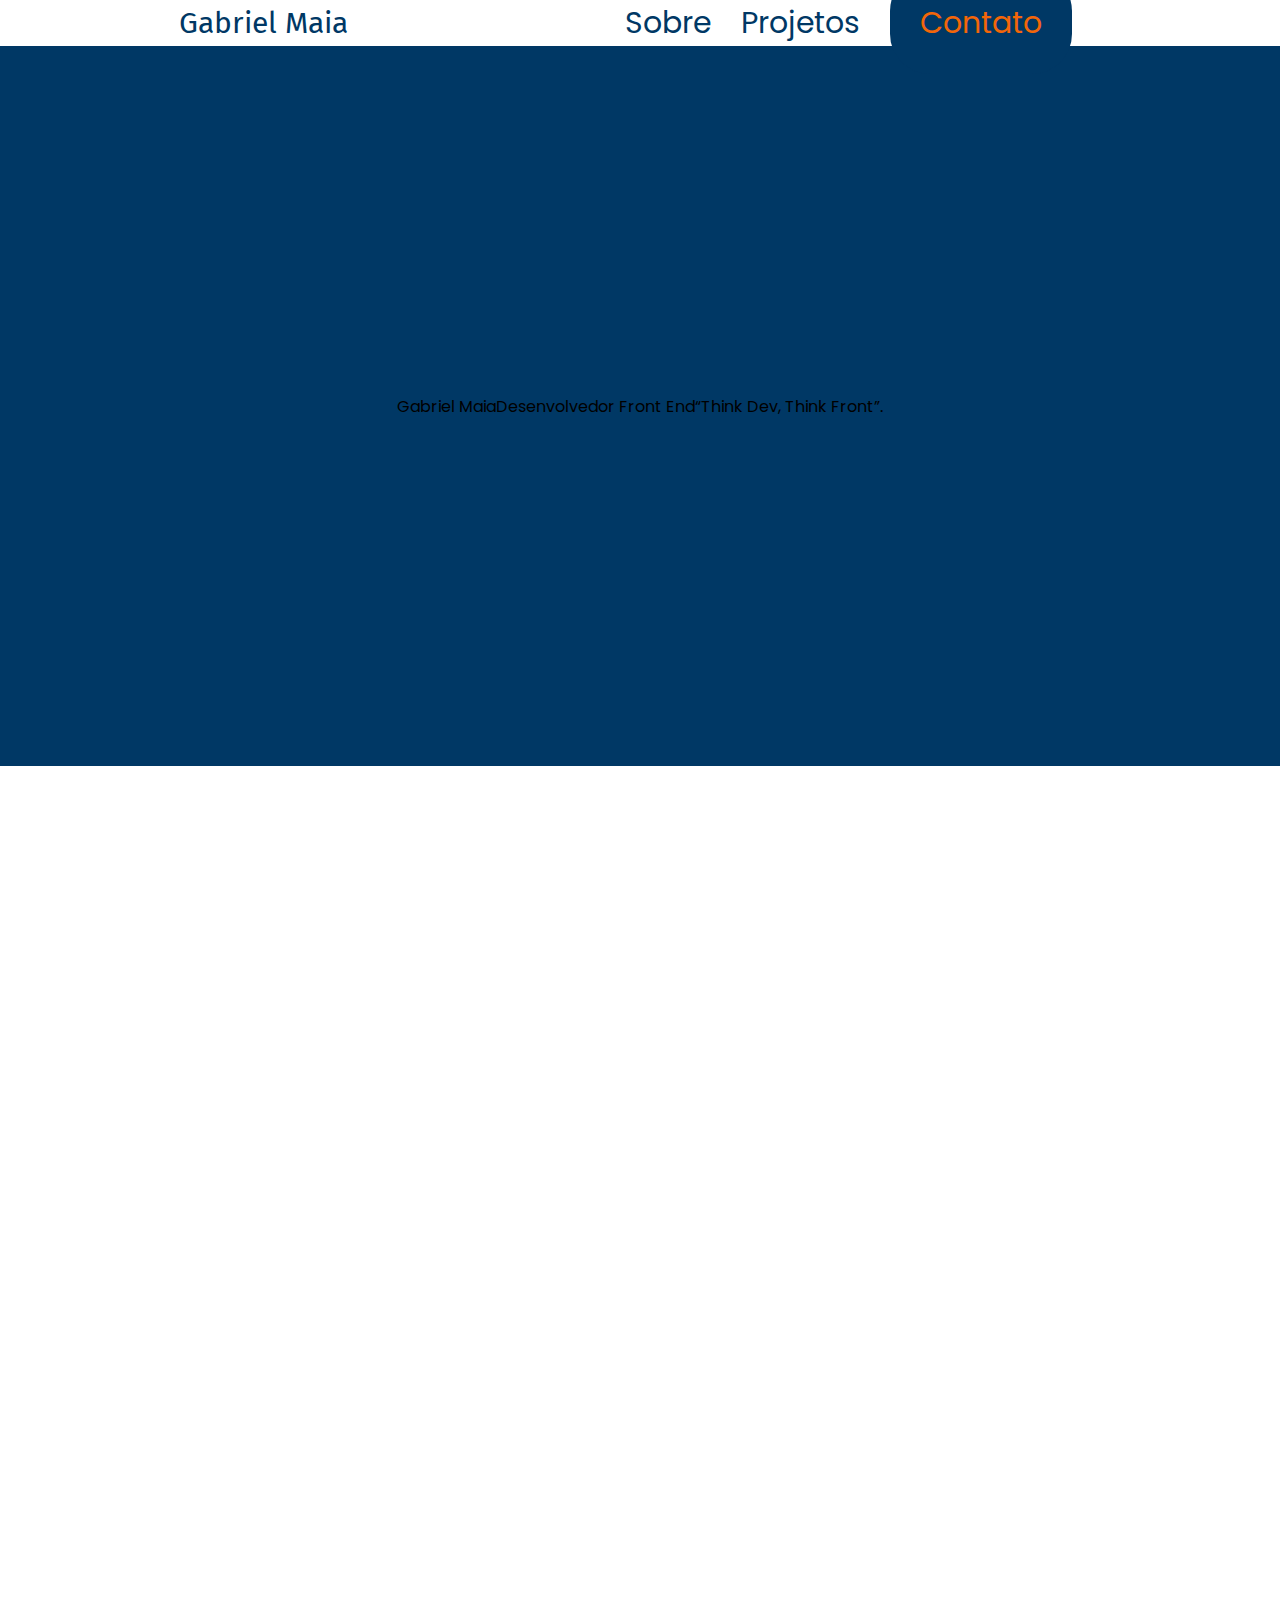
<file: index.html>
<!DOCTYPE html>
<html lang="pt-br">
<head>
    <meta charset="UTF-8">
    <meta http-equiv="X-UA-Compatible" content="IE=edge">
    <meta name="viewport" content="width=device-width, initial-scale=1.0">
    <link rel="stylesheet" href="./css/style.css">
    <title>Document</title>
</head>
<body>
    <div class="container">
        
        <header>
            <nav class="nav-header">
                <a href="./index.html" class="logo">Gabriel Maia</a>
                <ul>
                    <li><a href="./sobre.html">Sobre</a></li>
                    <li><a href="./projeto.html">Projetos</a></li>
                    <li><a href="./contato.html " class="contato">Contato</a></li>
                </ul>
            </nav>
        </header> 

        
    </div>
    <main class="main">
        <p>
            Gabriel Maia
        </p>
        <p>
            Desenvolvedor Front End
        </p>
        <p>
            “Think Dev, Think Front”. 
        </p>
    </main>
    <footer>
        
    </footer>
</body>
</html>
</file>
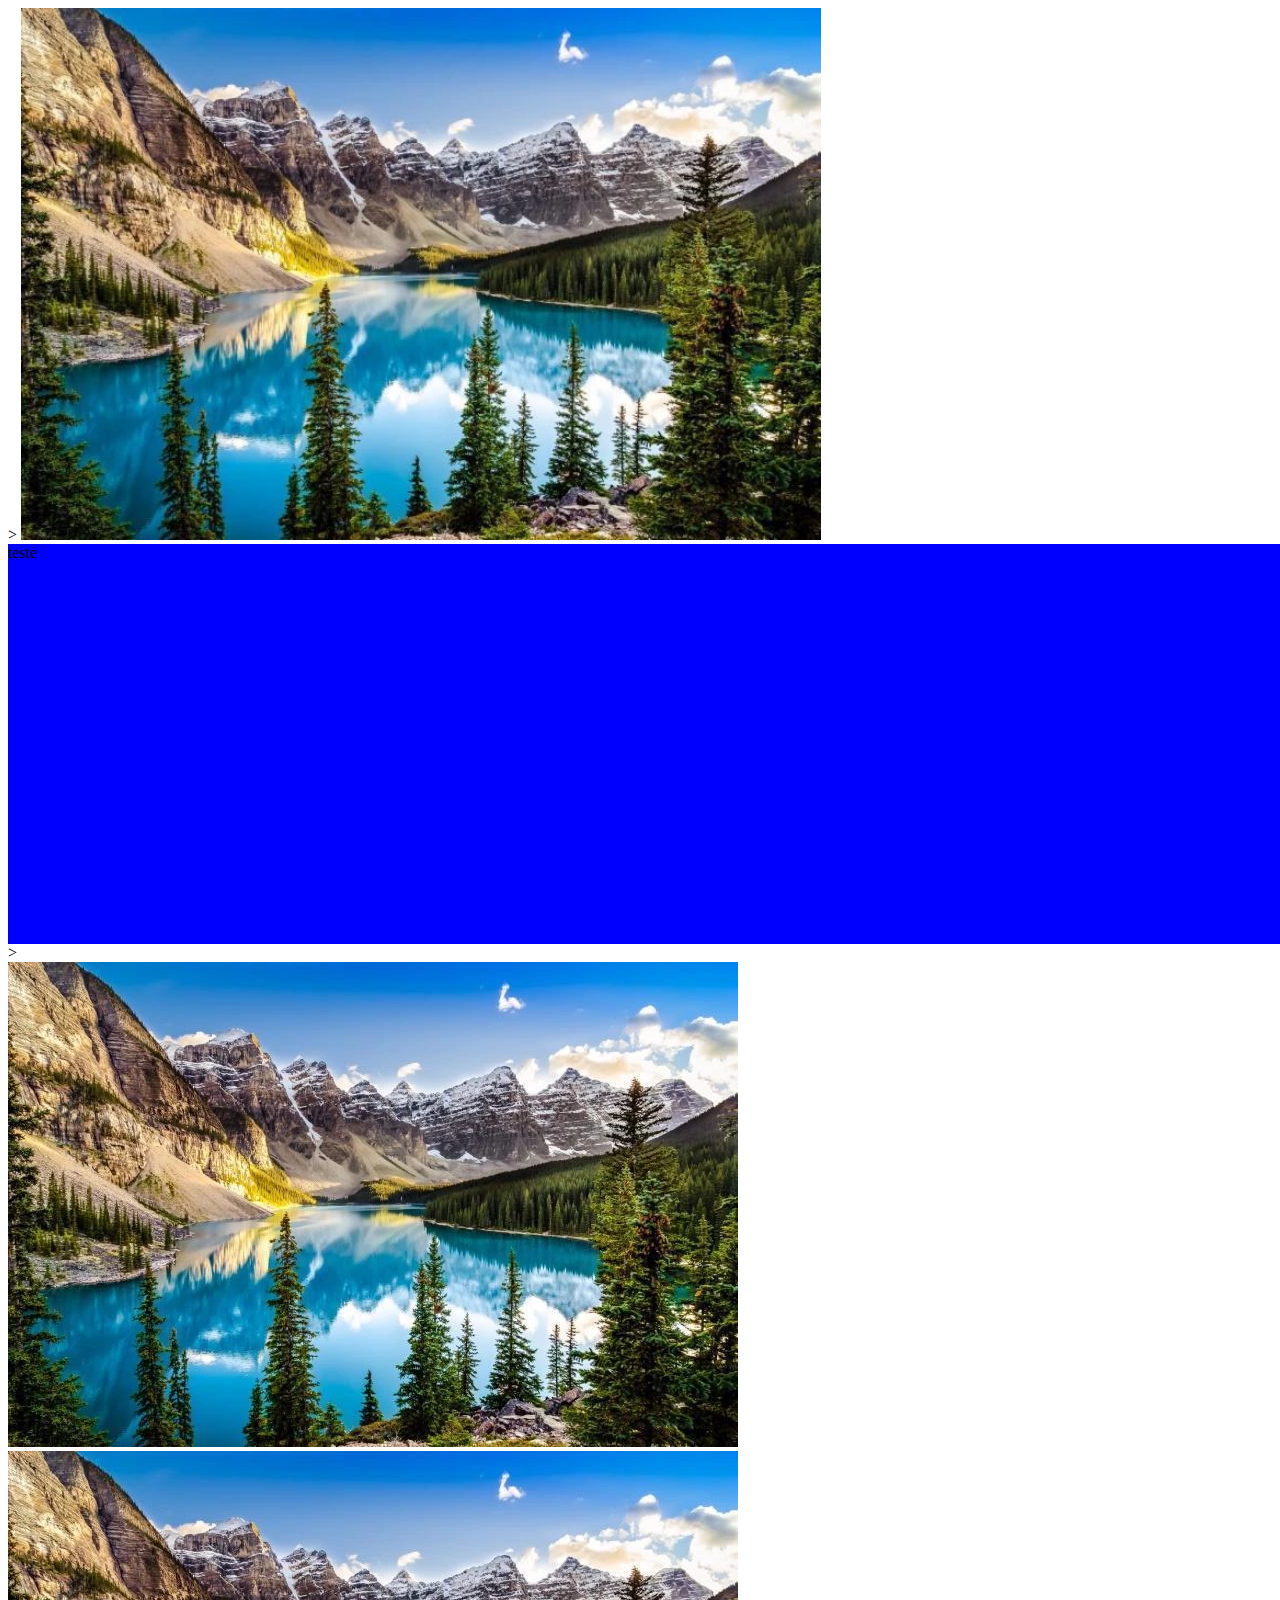
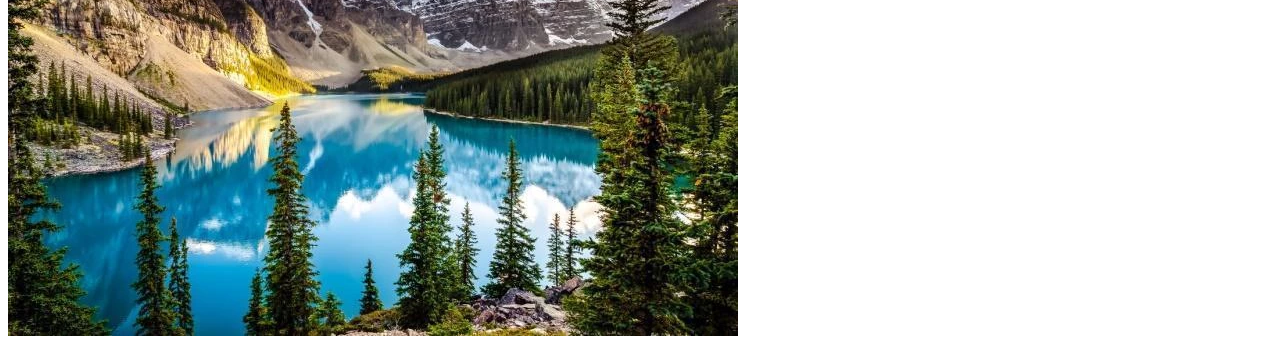
<file: cssBasico/index.html>
<!DOCTYPE html>
<html lang="en">
<head>
    <meta charset="UTF-8">
    <meta http-equiv="X-UA-Compatible" content="IE=edge">
    <meta name="viewport" content="width=device-width, initial-scale=1.0">
    <title>Document</title>
    <style>
        #foto{
            width: 50pc;
        }
        .teste  {
            background-color: blue;
            width: 500pc;
            height: 400px;
        }
    </style>
</head>
<body>
    <!--Unidades de medidas Fixas -->>
    <img width="500" id="foto" src="./lago-moraine-canada-1.jpg" alt="">

    <div class="teste">
        teste
    </div>

      <!--Unidades de medida relativas -->>

      
      <div id= "azul">
            <img src="./lago-moraine-canada-1.jpg" alt="">
      </div>
      <div id= "vermelho">
        <img src="./lago-moraine-canada-1.jpg" alt="">
    </div>
  
</body>
</html>
</file>
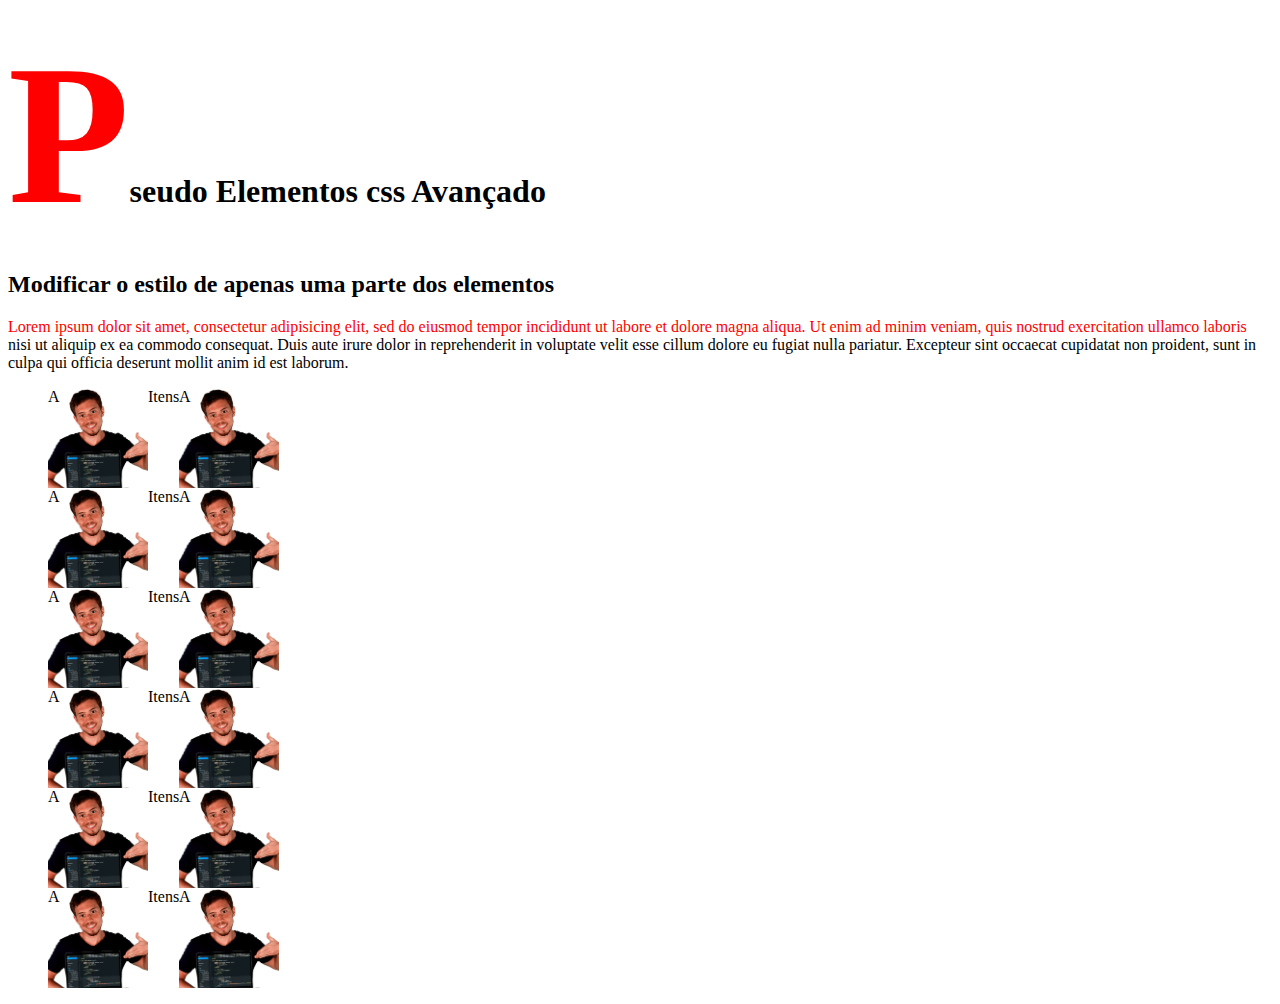
<file: pseudoElementos/index.html>
<!DOCTYPE html>
<html lang="pt-br" dir="ltr">
<head>
	<meta charset="utf-8">
	<meta name="viewport" content="width=device-width, initial-scale=1">
	<link rel="stylesheet" type="text/css" href="./css/style.css">
	<title></title>
</head>
<body>   
	<h1>Pseudo Elementos css Avançado</h1>
	<h2>Modificar o estilo de apenas uma parte dos elementos</h2>
	<p>Lorem ipsum dolor sit amet, consectetur adipisicing elit, sed do eiusmod
	tempor incididunt ut labore et dolore magna aliqua. Ut enim ad minim veniam,
	quis nostrud exercitation ullamco laboris nisi ut aliquip ex ea commodo
	consequat. Duis aute irure dolor in reprehenderit in voluptate velit esse
	cillum dolore eu fugiat nulla pariatur. Excepteur sint occaecat cupidatat non
	proident, sunt in culpa qui officia deserunt mollit anim id est laborum.</p>

	<ul>
		<li>Itens</li>
		<li>Itens</li>
		<li>Itens</li>
		<li>Itens</li>
		<li>Itens</li>
		<li>Itens</li>
	</ul>
</body>
</html>
</file>
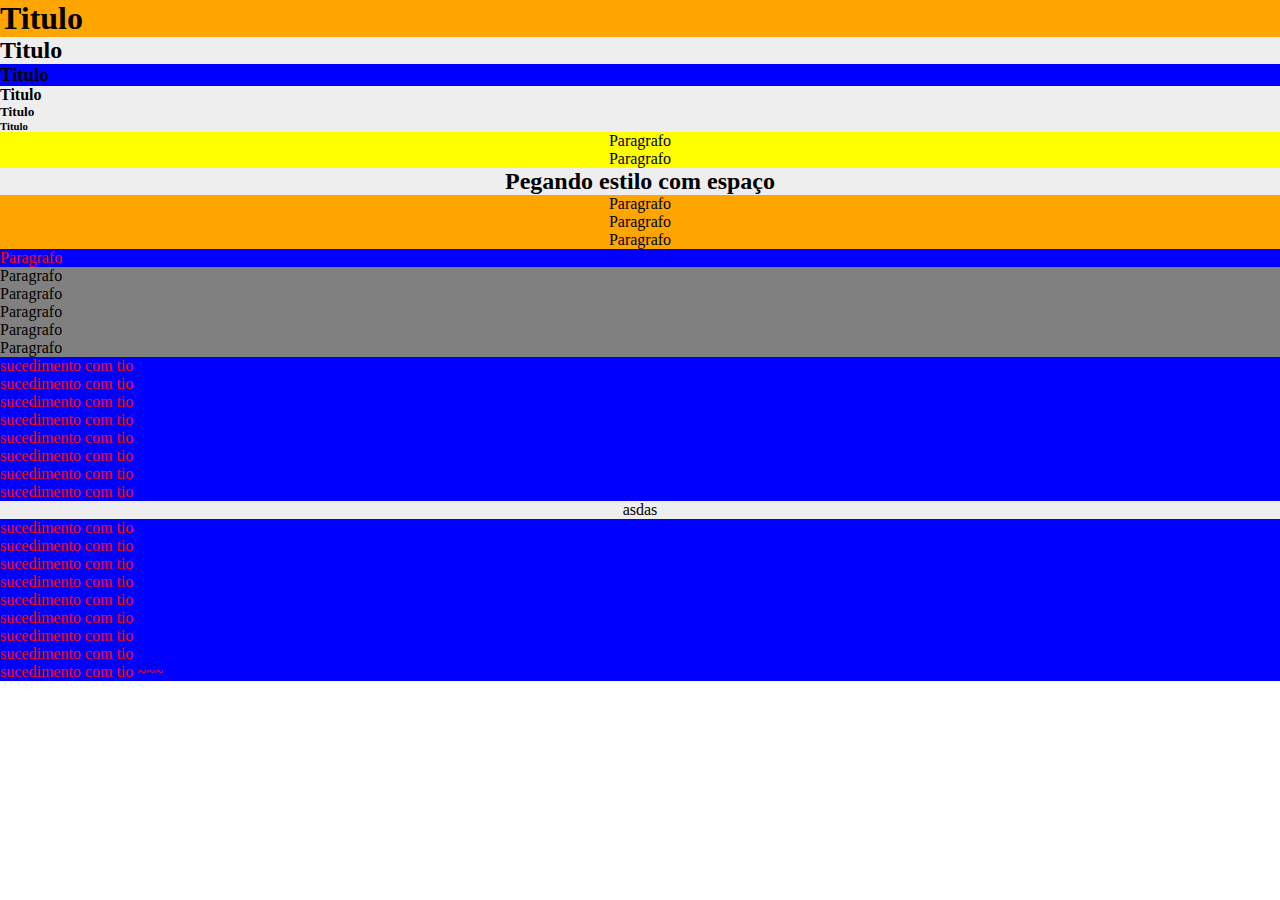
<file: seletores/index.html>
<!DOCTYPE html>
<html>
<head>
	<meta charset="utf-8">
	<meta name="viewport" content="width=device-width, initial-scale=1">
	<link rel="stylesheet" type="text/css" href="./css/style.css">
	<title></title>
</head>
<body>
	<div>
		<h1 width= 100>Titulo</h1>
	 	<h2>Titulo</h2>
	 	<h3 width= 500>Titulo</h3>
	 	<h4>Titulo</h4>
	 	<h5>Titulo</h5>
	 	<h6>Titulo</h6>
	</div>
	<header>
		<p>Paragrafo</p>
		<p class="p2">Paragrafo
			<h2>Pegando estilo com espaço</h2>
		</p>
		<section>
			<p>Paragrafo</p>
			<p>Paragrafo</p>
			<p>Paragrafo</p>
		</section>
	</header>
	<p>Paragrafo</p>
	<div>
		<p>Paragrafo</p>
		<p>Paragrafo</p>
		<p>Paragrafo</p>
		<p>Paragrafo</p>
		<p>Paragrafo</p>
	</div>

	<header>
		
	</header>
	<p>sucedimento com tio </p>
	<p>sucedimento com tio </p>
	<p>sucedimento com tio </p>
	<p>sucedimento com tio </p>
	<p>sucedimento com tio </p>
	<p>sucedimento com tio </p>
	<p>sucedimento com tio </p>
	<p>sucedimento com tio </p>

	<header>
		asdas
	</header>
	<p>sucedimento com tio </p>
	<p>sucedimento com tio </p>
	<p>sucedimento com tio </p>
	<p>sucedimento com tio </p>
	<p>sucedimento com tio </p>
	<p>sucedimento com tio </p>
	<p>sucedimento com tio </p>
	<p>sucedimento com tio </p>
	<p>sucedimento com tio ~~~</p>
</body>
</html>
</file>
<file: css/style.css>
@import url('https://fonts.googleapis.com/css2?family=Fira+Sans:wght@300&display=swap');
@import url('https://fonts.googleapis.com/css2?family=Fira+Sans:wght@300&family=Poppins:wght@300&display=swap');

* {
    margin: 0;
    padding: 0;
}

body {
    width: 100vw;
    height: 100vh;
    font-family: 'Poppins', sans-serif;
}

.container {
    max-width: 1200px;
    margin: 0 auto;
}

.nav-header {
    display: flex;
    align-items: center;
    justify-content: space-around;
}

.nav-header ul {
    list-style: none;
    display: flex;
    justify-content: space-between;
}

.nav-header a {
    text-decoration: none;
}

.nav-header ul li {
    margin-right: 30px;
    font-size: 30px;

}

.nav-header ul li a {
    color: #003865;

}

.logo {
    font-family: 'Fira Sans', sans-serif;
    font-size: 30px;
    color: #003865;
}


.nav-header ul li a.contato {

    color: #F36609;
    background-color: #003865;
    padding: 30px;
    border-radius: 40px;
}

.main {
    display: flex;
    justify-content: center;
    align-items: center;
    background-color: #003865;
    height: 80vh;
    width: 100vw;
}
footer{
    height: 100vh;
    width: 100vw;
}
</file>
<file: pseudoElementos/css/style.css>
/*O dois pontos dois ppontos indica que quero usar um pseudo elemento*/

/*Definir a primeira linha do paragrafo*/
body{
	font-family: 'sans-serif';
}
p::first-line{
	color: red;
}
/*primeira letra*/
h1::first-letter{
	color: red;
	font-size: 199px;
}
li{
	list-style: none;
 
	
}

/*Befonre colocar conteudo antes do elemento*/

/*antes de cada item ele coloca a  letra a  */

li::before{
 	content: "A";
 	display: inline-block;
 	width: 100px;
 	height: 100px;
	background-image: url('../img/imagem.jpg');
	background-repeat: no-repeat;
	background-position: center;
	background-size:cover;
}

/*After colocar conteudo depoiss do elemento*/
li::after{
 	content: "A";
 	display: inline-block;
 	width: 100px;
 	height: 100px;
	background-image: url('../img/imagem.jpg');
	background-repeat: no-repeat;
	background-position: center;
	background-size:cover;
}

/*Selecao do texto muda */
p::selection{
	background-color: yellow;
	color: orange;
}
</file>
<file: seletores/css/style.css>
/*Seletores*/
 *{
 	/*Seleciona todos os elementos da pagina */
 	margin: 0;
 }

p{
	background-color: grey;
}
div{
	background-color: yellow;
}

/*Usando os seletores com virgula para todos estes*/
div,header{
	background-color: #eee;
}
.p2,header{
	text-align: center;
}


/**
 * quando colocamos espasso ele vai pegar os elementos dentro do que estamos selecionando  tudo que for h2 e tiver dentor de .p2 vai ser selefcionado 
 * 
 * */

.p2 h2{
	font-size: 100px;
}

/*
	seletor maior que > 
	pega toods os elementos h2 cujo o pai for o .p2

	tipo 
	.head >p{
	 seleciona os ps que  o pai for a classe , entao se tiver fora da classe nao pega  ,a  sem isso ele vai pegar mesmo que esteja dentro entaos se tiver 
	 header 
	 section
	 p
	 /section
	 /header
	 ai pega se nao tiver o > que 

	}
*/

.p2 > h2{

}
header > p{
	background-color: yellow;
}

section > p{
background-color: orange;
}

/*Selecao + 

pega o elemento p 
que ta apos o header
header
	p 
header
	p -->pega esse apos  a header 

	com isso qualquer p apos o header fica selecionado e  facilita o trablho e diferentes ares 
*/

header	+ p{
	background-color: red;
}



/***
 * Seleetor ~ 
 * 
 * pega todos os p que sucedam o header 
 * 
 * 
 * */

 header ~ p {
 	background-color: #00f;
 	color: red;
 }


 /**Atributo com seletor */
/*Todo elemento com atributo width vai ser selecionado*/
[width]{
	background-color: orange;
}

/*Selecionando o width com pixel exato todos que tiver 100*/

[width="500"]{
	background-color: blue;
}
13 minutos
</file>
